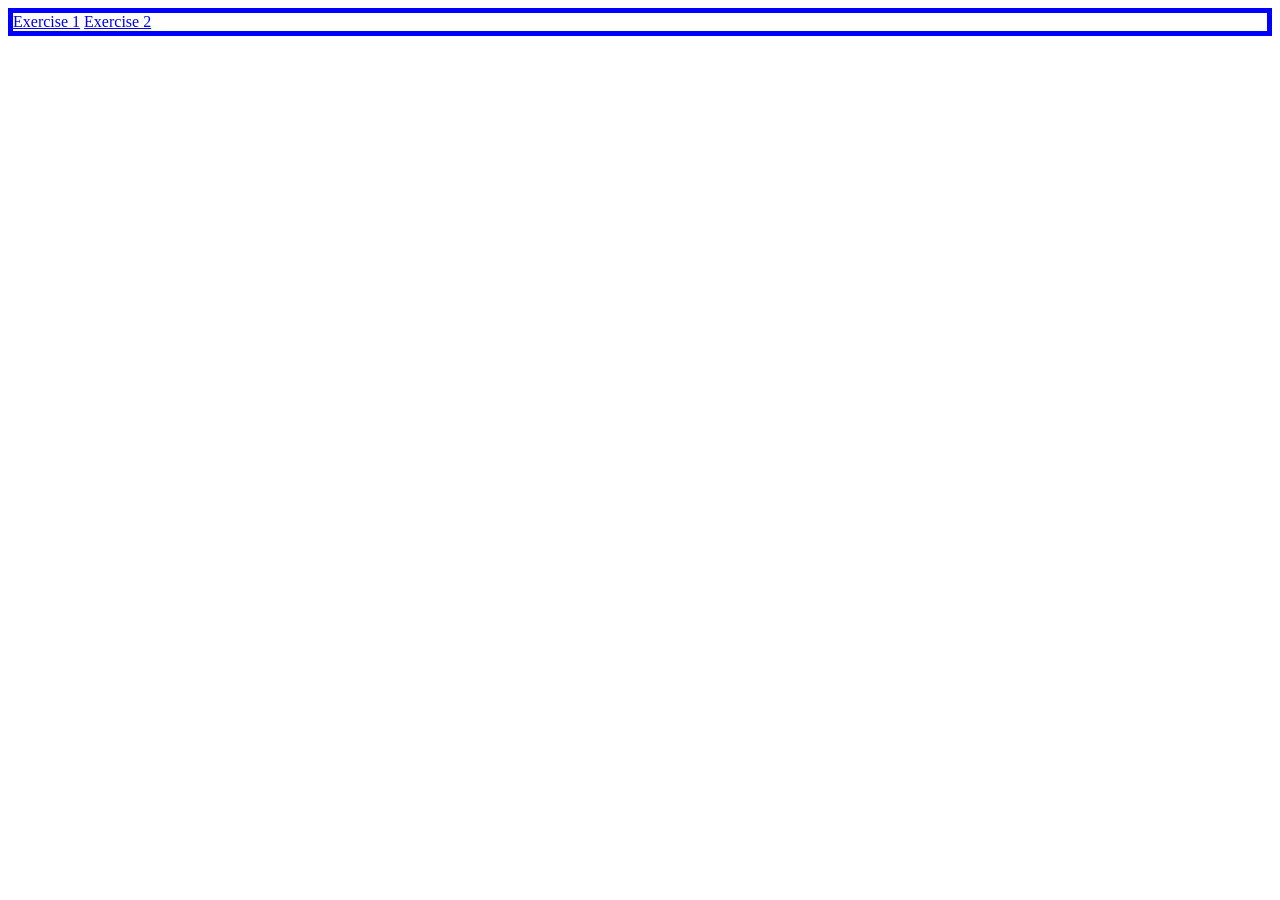
<file: index.html>
<!DOCTYPE html>
<html>

<head>
  <meta charset="utf-8">
  <meta name="viewport" content="width=device-width">
  <title>replit</title>
  <link href="style.css" rel="stylesheet" type="text/css" />
</head>

<body>
  <nav>
    <a href="exercise1.html">Exercise 1</a>
    <a href="exercise2.html">Exercise 2</a>
  </nav>
  <script src="script.js"></script>

  <!--
  This script places a badge on your repl's full-browser view back to your repl's cover
  page. Try various colors for the theme: dark, light, red, orange, yellow, lime, green,
  teal, blue, blurple, magenta, pink!
  -->
  <script src="https://replit.com/public/js/replit-badge-v2.js" theme="dark" position="bottom-right"></script>
</body>

</html>
</file>
<file: style.css>
header {
    border: 5px solid green;
}

nav {
    border: 5px solid blue;
}

main {
    border: 5px solid purple;
}

article {
    border: 5px solid red;
}

footer {
    border: 5px solid yellow;
}
</file>
